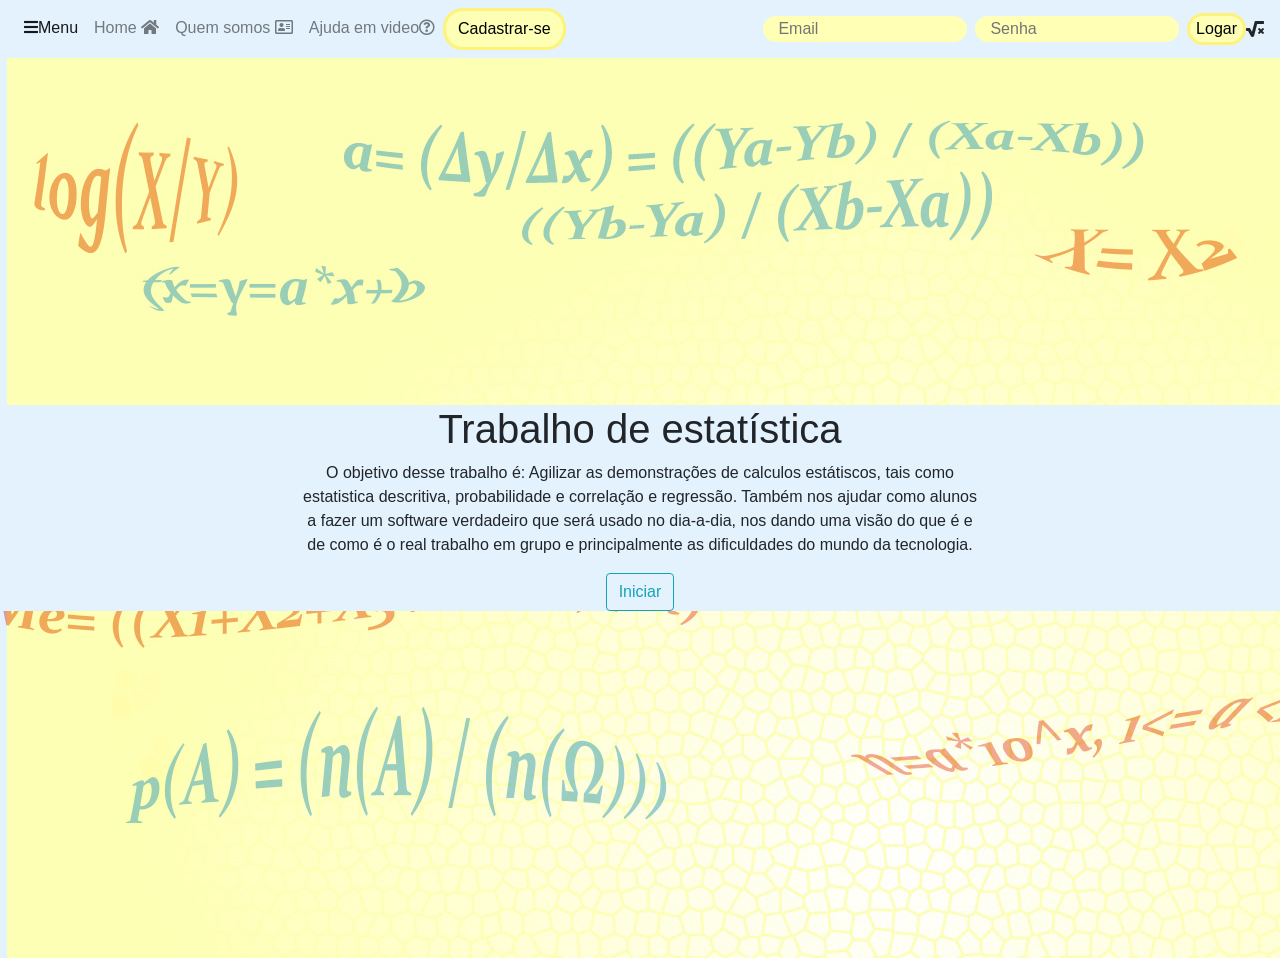
<file: index.html>
<html>

<head>
  <meta charset="UTF-8"/>
  <script src="https://code.jquery.com/jquery-3.3.1.min.js" integrity="sha384-q8i/X+965DzO0rT7abK41JStQIAqVgRVzpbzo5smXKp4YfRvH+8abtTE1Pi6jizo"
    crossorigin="anonymous"></script>
  <script src="https://cdnjs.cloudflare.com/ajax/libs/popper.js/1.14.7/umd/popper.min.js" integrity="sha384-UO2eT0CpHqdSJQ6hJty5KVphtPhzWj9WO1clHTMGa3JDZwrnQq4sF86dIHNDz0W1"
    crossorigin="anonymous"></script>
  <script src="https://stackpath.bootstrapcdn.com/bootstrap/4.3.1/js/bootstrap.min.js" integrity="sha384-JjSmVgyd0p3pXB1rRibZUAYoIIy6OrQ6VrjIEaFf/nJGzIxFDsf4x0xIM+B07jRM"
    crossorigin="anonymous"></script>
  <script src="cadastro.js"></script>
  <link rel="stylesheet" href="https://maxcdn.bootstrapcdn.com/bootstrap/4.0.0/css/bootstrap.min.css" integrity="sha384-Gn5384xqQ1aoWXA+058RXPxPg6fy4IWvTNh0E263XmFcJlSAwiGgFAW/dAiS6JXm"
    crossorigin="anonymous">
  <link rel="stylesheet" href="https://use.fontawesome.com/releases/v5.6.3/css/all.css" integrity="sha384-UHRtZLI+pbxtHCWp1t77Bi1L4ZtiqrqD80Kn4Z8NTSRyMA2Fd33n5dQ8lWUE00s/"
    crossorigin="anonymous">
    <script type="text/javascript" src="cadastro.js" ></script>
    <link rel="stylesheet" href="teste1.css">

</head>

 <body>
  <div>
    <nav class="navbar navbar-expand-md navbar navbar-light" style="background-color: #e3f2fd;">
      <button class="navbar-toggler" type="button" data-toggle="collapse" data-target="#navbarSupportedContent" aria-controls="navbarSupportedContent"
        aria-expanded="false" aria-label="Toggle navigation">
                                <span class="navbar-toggler-icon"></span>
                        </button>

      <div class="collapse navbar-collapse" id="navbarSupportedContent">
        <ul class="navbar-nav mr-auto">
          <li class="nav-item active">
            <a class="nav-link" href="#"><i class="fas fa-bars"></i>Menu</a>
          </li>
          <li class="nav-item">
            <a class="nav-link" href="teste1.html"> Home <span class="fas fa-home"></span></a>
          </li>
          <li class="nav-item">
            <a class="nav-link" href="quem_somos.html">Quem somos <span class="far fa-address-card"></span></a>
          </li>
          <li class="nav-item">
              <a class="nav-link" href="ajuda_cadastro.html" target="_new">Ajuda em video<span class="far fa-question-circle"></span></a>
          </li>
      <li>
        <a href="cadastro.html" class="btn btn-yellow">Cadastrar-se</a> 
        </ul>
        <form class="form-inline my-2 my-lg-0">
        <input type="text" id="emailLogin" class="input mr-2" placeholder="   Email">
        <input type="password" id="senhaLogin" class="input mr-2" placeholder="   Senha">
        <button id="botaoLogar" onclick="logar()" class="btn-yellow my-2 my-sm-0" type="button">Logar</button>
        </form>
        <span style="right: 0;">
            <p id="nomeInvisivel" style="float:left;" ></p>
            <button style="margin-left: 15px" id="botaoSair" onclick="sair(value)" value="teste1.html" class="btn btn-yellow "> Sair </button>
            <a> <i class="fas fa-square-root-alt"></i></a>
        </span>
      </div>
    </nav>
    <div id="body">
      <div class="w-100 divimagem">
        <div class="text-center w-100">
          <h1> Trabalho de estatística</h1>
          <p> O objetivo desse trabalho é: Agilizar as demonstrações de calculos estátiscos, tais como <br />estatistica descritiva, probabilidade e correlação e regressão. Também nos ajudar como alunos <br /> a fazer um software verdadeiro que será usado no dia-a-dia, nos dando uma visão do que é e   <br /> de como é o real trabalho em grupo e principalmente as dificuldades do mundo da tecnologia. </p>
            <button onclick="iniciar(value)" value="teste.html" class="btn btn-outline-info"> Iniciar </button>
        </div>
      </div>
    </div>
  </div>
</body>

</html>
</file>
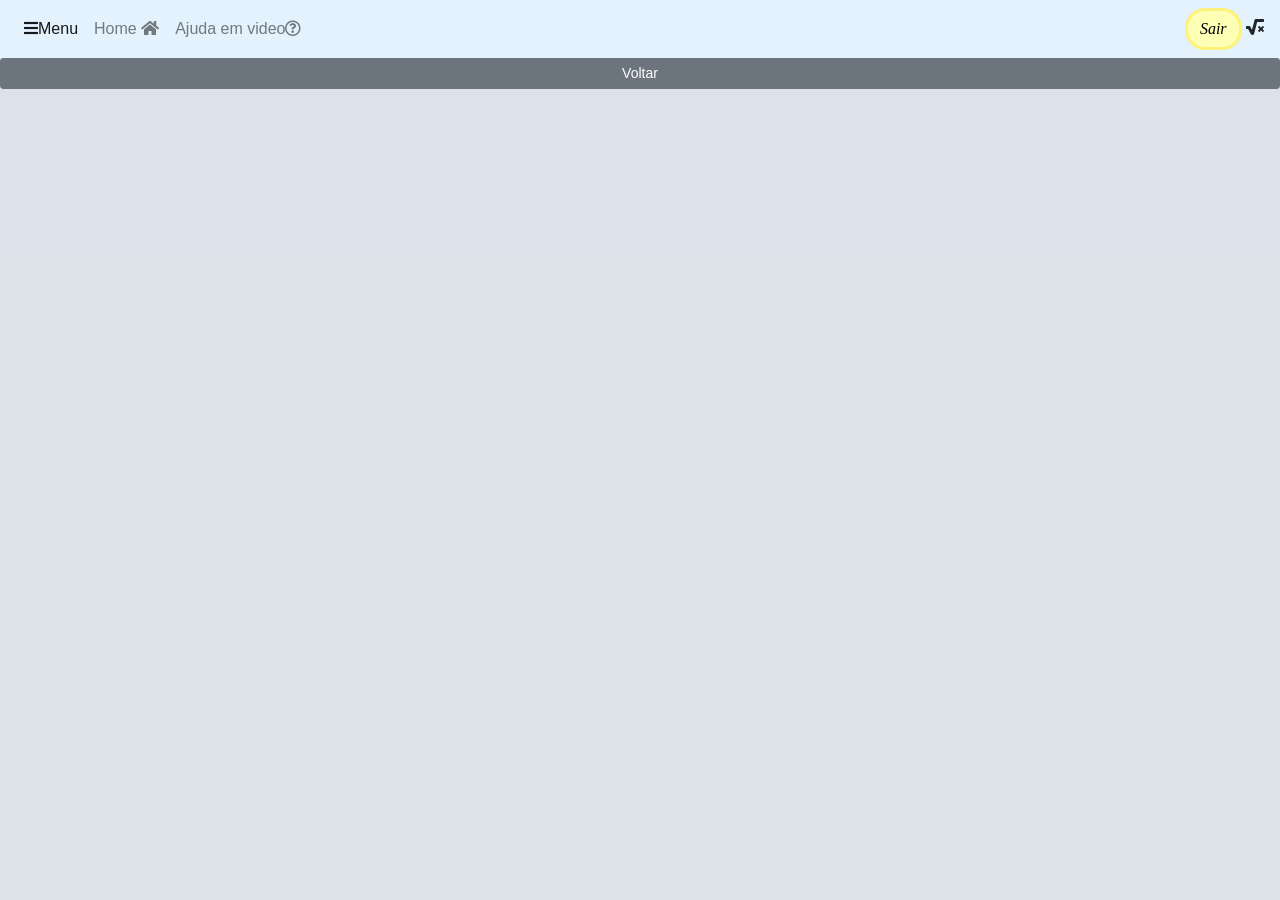
<file: ajuda_cadastro.html>
<html>

<head>
    <meta charset="utf-8">
    <script src="https://code.jquery.com/jquery-3.3.1.min.js" integrity="sha384-q8i/X+965DzO0rT7abK41JStQIAqVgRVzpbzo5smXKp4YfRvH+8abtTE1Pi6jizo" crossorigin="anonymous"></script>
    <script src="https://cdnjs.cloudflare.com/ajax/libs/popper.js/1.14.7/umd/popper.min.js" integrity="sha384-UO2eT0CpHqdSJQ6hJty5KVphtPhzWj9WO1clHTMGa3JDZwrnQq4sF86dIHNDz0W1" crossorigin="anonymous"></script>
    <script src="https://stackpath.bootstrapcdn.com/bootstrap/4.3.1/js/bootstrap.min.js" integrity="sha384-JjSmVgyd0p3pXB1rRibZUAYoIIy6OrQ6VrjIEaFf/nJGzIxFDsf4x0xIM+B07jRM" crossorigin="anonymous"></script>
    <link rel="stylesheet" href="https://maxcdn.bootstrapcdn.com/bootstrap/4.0.0/css/bootstrap.min.css" integrity="sha384-Gn5384xqQ1aoWXA+058RXPxPg6fy4IWvTNh0E263XmFcJlSAwiGgFAW/dAiS6JXm" crossorigin="anonymous">
    <link rel="stylesheet" href="https://use.fontawesome.com/releases/v5.6.3/css/all.css" integrity="sha384-UHRtZLI+pbxtHCWp1t77Bi1L4ZtiqrqD80Kn4Z8NTSRyMA2Fd33n5dQ8lWUE00s/" crossorigin="anonymous">
    <link rel="stylesheet" href="descritiva.css">
    </style>
    <script type="text/javascript" src="logado.js"></script>
</head>

<body>
    <div>
        <nav class="navbar navbar-expand-md navbar navbar-light" style="background-color: #e3f2fd;">
            <button class="navbar-toggler" type="button" data-toggle="collapse" data-target="#navbarSupportedContent" aria-controls="navbarSupportedContent" aria-expanded="false" aria-label="Toggle navigation">
                                <span class="navbar-toggler-icon"></span>
                        </button>

            <div class="collapse navbar-collapse" id="navbarSupportedContent">
                <ul class="navbar-nav mr-auto">
                    <li class="nav-item active">
                        <a class="nav-link" href="#"><i class="fas fa-bars"></i>Menu</a>
                    </li>
                    <li class="nav-item">
                        <a class="nav-link" href="index.html"> Home <span class="fas fa-home"></span></a>
                    </li>
                    <li class="nav-item">
                            <a class="nav-link" href="ajuda_cadastro.html" target="_new">Ajuda em video<span class="far fa-question-circle"></span></a>
                        </li>
                        <li>
                    </ul>
                <span style="right: 0;">
                    <p id="nomeInvisivel" style="float:left;" ></p>
                    <button style="margin-left: 15px" id="botaoSair" onclick="sair(value)" value="index.html" class="btn btn-yellow  "> Sair </button>
                    <a> <i class="fas fa-square-root-alt"></i></a>
                </span>
            </div>
        </nav>
        <a href="index.html"><button type="button" class="btn btn-secondary btn-sm btn-block">Voltar</button></a>
        <br>
    <div class="container-fluid" align="center">
    <iframe width="400" height="220" src="https://www.youtube.com/embed/sUwi2-HbWMg" frameborder="0" allow="accelerometer; autoplay; encrypted-media; gyroscope; picture-in-picture" allowfullscreen></iframe>
    &nbsp; &nbsp; <iframe width="400" height="220" src="https://www.youtube.com/embed/RXOf5rAGcCY" frameborder="0" allow="accelerometer; autoplay; encrypted-media; gyroscope; picture-in-picture" allowfullscreen></iframe>
    &nbsp; &nbsp; <iframe width="400" height="220" src="https://www.youtube.com/embed/IsIpQMrQHEo" frameborder="0" allow="accelerometer; autoplay; encrypted-media; gyroscope; picture-in-picture" allowfullscreen></iframe>
    <br><iframe width="400" height="220" src="https://www.youtube.com/embed/rjNBQfWZb5E" frameborder="0" allow="accelerometer; autoplay; encrypted-media; gyroscope; picture-in-picture" allowfullscreen></iframe>
    &nbsp; &nbsp; <iframe width="400" height="220" src="https://www.youtube.com/embed/giYejhDcm7A" frameborder="0" allow="accelerometer; autoplay; encrypted-media; gyroscope; picture-in-picture" allowfullscreen></iframe>
    &nbsp; &nbsp; <iframe width="400" height="220" src="https://www.youtube.com/embed/vmPENyJrSdU" frameborder="0" allow="accelerometer; autoplay; encrypted-media; gyroscope; picture-in-picture" allowfullscreen></iframe>

</div>
</body>
</html>
</file>
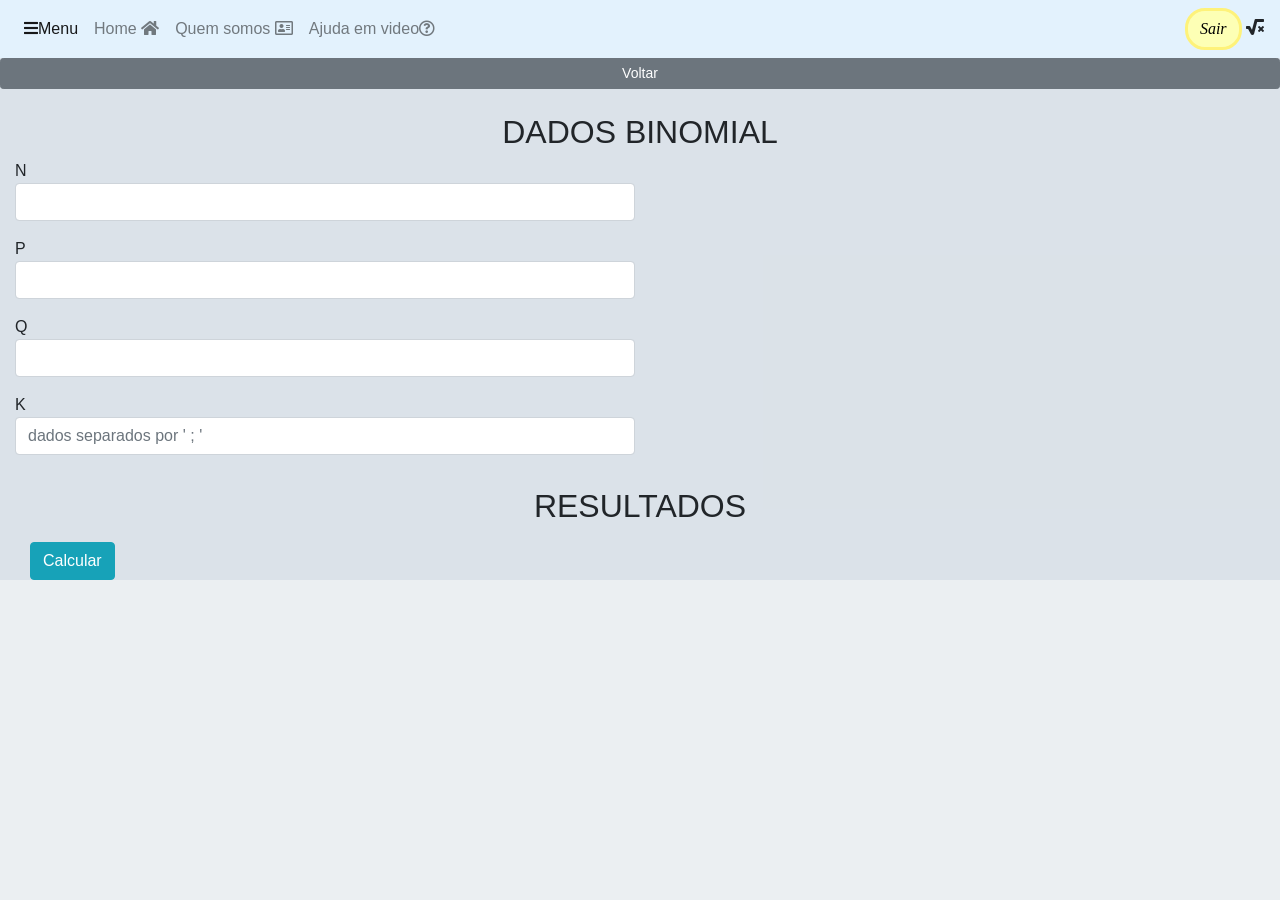
<file: binomial.html>
<!DOCTYPE html>
<html>
<head>
	<meta charset="utf-8">
	<title>Binomial</title>
<link rel="stylesheet" href="https://maxcdn.bootstrapcdn.com/bootstrap/4.0.0/css/bootstrap.min.css" integrity="sha384-Gn5384xqQ1aoWXA+058RXPxPg6fy4IWvTNh0E263XmFcJlSAwiGgFAW/dAiS6JXm"
    crossorigin="anonymous">
  <link rel="stylesheet" href="https://use.fontawesome.com/releases/v5.6.3/css/all.css" integrity="sha384-UHRtZLI+pbxtHCWp1t77Bi1L4ZtiqrqD80Kn4Z8NTSRyMA2Fd33n5dQ8lWUE00s/"crossorigin="anonymous">
	<script src="binomial.js"></script>
  <link rel="stylesheet" href="probabilidade.css">
</head>
<body>

  <nav class="navbar navbar-expand-md navbar navbar-light" style="background-color: #e3f2fd;">
      <button class="navbar-toggler" type="button" data-toggle="collapse" data-target="#navbarSupportedContent" aria-controls="navbarSupportedContent"
        aria-expanded="false" aria-label="Toggle navigation">
                                <span class="navbar-toggler-icon"></span>
                        </button>

      <div class="collapse navbar-collapse" id="navbarSupportedContent">
        <ul class="navbar-nav mr-auto">
          <li class="nav-item active">
            <a class="nav-link" href="#"><i class="fas fa-bars"></i>Menu</a>
          </li>
          <li class="nav-item">
            <a class="nav-link" href="index.html"> Home <span class="fas fa-home"></span></a>
          </li>
          <li class="nav-item">
            <a class="nav-link" href="quem_somos.html">Quem somos <span class="far fa-address-card"></span></a>
          </li>
          <li class="nav-item">
            <a class="nav-link" href="ajuda_cadastro.html" target="_new">Ajuda em video<span class="far fa-question-circle"></span></a>
        </li>
        <li>
    </ul>
        <span style="right: 0;">
            <p id="nomeInvisivel" style="float:left;" ></p>
            <button style="margin-left: 15px" id="botaoSair" onclick="sair(value)" value="index.html" class="btn btn-yellow "> Sair </button>
            <a> <i class="fas fa-square-root-alt"></i></a>
        </span>
      </div>
    </nav>
<div>
    <a href="probabilidadeMenu.html" ><button type="button" class="btn btn-secondary btn-sm btn-block">Voltar</button></a>
<div class="container-fluid">
  <br>
        <h2 style="text-align: center"  >DADOS BINOMIAL</h2>
        
        <div class="form-row">
          <div class="form-group col-md-6">
		<p>
        	N <Br>   <input type="number"  class="form-control" id="N">
		</p>
		<p>
        	P <Br>  <input type="number"  class="form-control"  id="P">
		</p>
		<p>
         Q <Br>  <input type="number"  class="form-control"  id="Q">
    </p>
    <p>
          K <Br>  <input type="text"  class="form-control"  id="K"  placeholder="dados separados por ' ; '">
    </p>
  
    </div>
    </div>
    <div id="saidasUN"></div>
      <div class="container-fluid">
     <h2 style="text-align: center"  >RESULTADOS</h2>
                   
    <p id="porcentagem">
		<p id="media">
		<p id="DP">

	<p>
		 <button type="button" class="btn btn-info" onclick="calcula()">Calcular </button>
  </p>
</div>
        
</body>
</html>
</file>
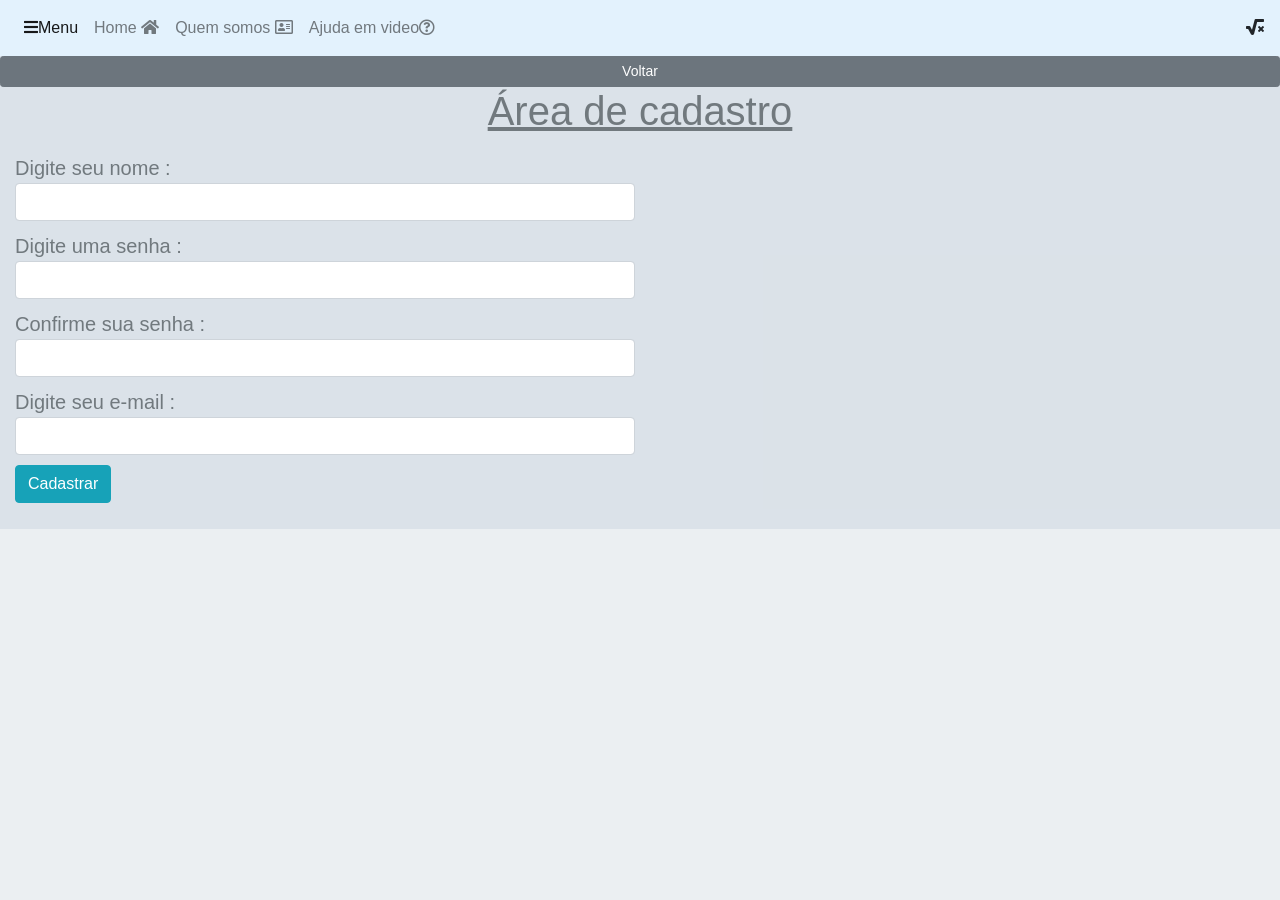
<file: cadastro.html>
<!DOCTYPE html>
<html>
<head>
	<meta charset="utf-8">
<link rel="stylesheet" href="https://maxcdn.bootstrapcdn.com/bootstrap/4.0.0/css/bootstrap.min.css" integrity="sha384-Gn5384xqQ1aoWXA+058RXPxPg6fy4IWvTNh0E263XmFcJlSAwiGgFAW/dAiS6JXm"
    crossorigin="anonymous">

	<link rel="stylesheet" href="https://use.fontawesome.com/releases/v5.6.3/css/all.css" integrity="sha384-UHRtZLI+pbxtHCWp1t77Bi1L4ZtiqrqD80Kn4Z8NTSRyMA2Fd33n5dQ8lWUE00s/"
    crossorigin="anonymous">
	<title>Cadastro</title>
	<script type="text/javascript" src="cadastro.js" ></script>
	<link rel="stylesheet" href="cadastro.css">
</head>
<body>
<div>
    <nav class="navbar navbar-expand-md navbar navbar-light " style="background-color: #e3f2fd;">
      <button class="navbar-toggler" type="button" data-toggle="collapse" data-target="#navbarSupportedContent" aria-controls="navbarSupportedContent"
        aria-expanded="false" aria-label="Toggle navigation">
                                <span class="navbar-toggler-icon"></span>
                        </button>

      <div class="collapse navbar-collapse" id="navbarSupportedContent">
        <ul class="navbar-nav mr-auto">
          <li class="nav-item active">
            <a class="nav-link" href="#"><i class="fas fa-bars"></i>Menu</a>
          </li>
          <li class="nav-item">
            <a class="nav-link" href="index.html"> Home <span class="fas fa-home"></span></a>
          </li>
          <li class="nav-item">
            <a class="nav-link" href="quem_somos.html">Quem somos <span class="far fa-address-card"></span></a>
          </li>
          <li class="nav-item">
            <a class="nav-link" href="ajuda_cadastro.html" target="_new">Ajuda em video<span class="far fa-question-circle"></span></a>
        </li>
        <li>
    </ul>
        <span style="right: 3;">
                                <a> <i class="fas fa-square-root-alt"></i></a>
                        </span>
      </div>
 
    </nav>
    <a href="index.html" ><button type="button" class="btn btn-secondary btn-sm btn-block">Voltar</button></a>
    <div class="container-fluid">
	<center>
		<h1> <u> Área de cadastro </u> </h1>
    <div class="form-row">
      <div class="form-group col-md-6">
		<p>
			Digite seu nome : <Br>   <input type="text" class="form-control" id="nome" >
		</p>
		<p>
			Digite uma senha : <Br> <input type="password" class="form-control"  id="senha" >
		</p>
		<p>
			Confirme sua senha : <Br> <input type="password" class="form-control"  id="confirmaSenha">
		</p>
		<p>
			Digite seu e-mail : <Br>  <input type="email" class="form-control"  id="email">
		</p>
		<p>
			<button onclick="cadastro()" type="button" class="btn btn-info">Cadastrar</button>
			
    </p>
      </div>
    </div>


	</center>
</div>


</body>
</html>
</file>
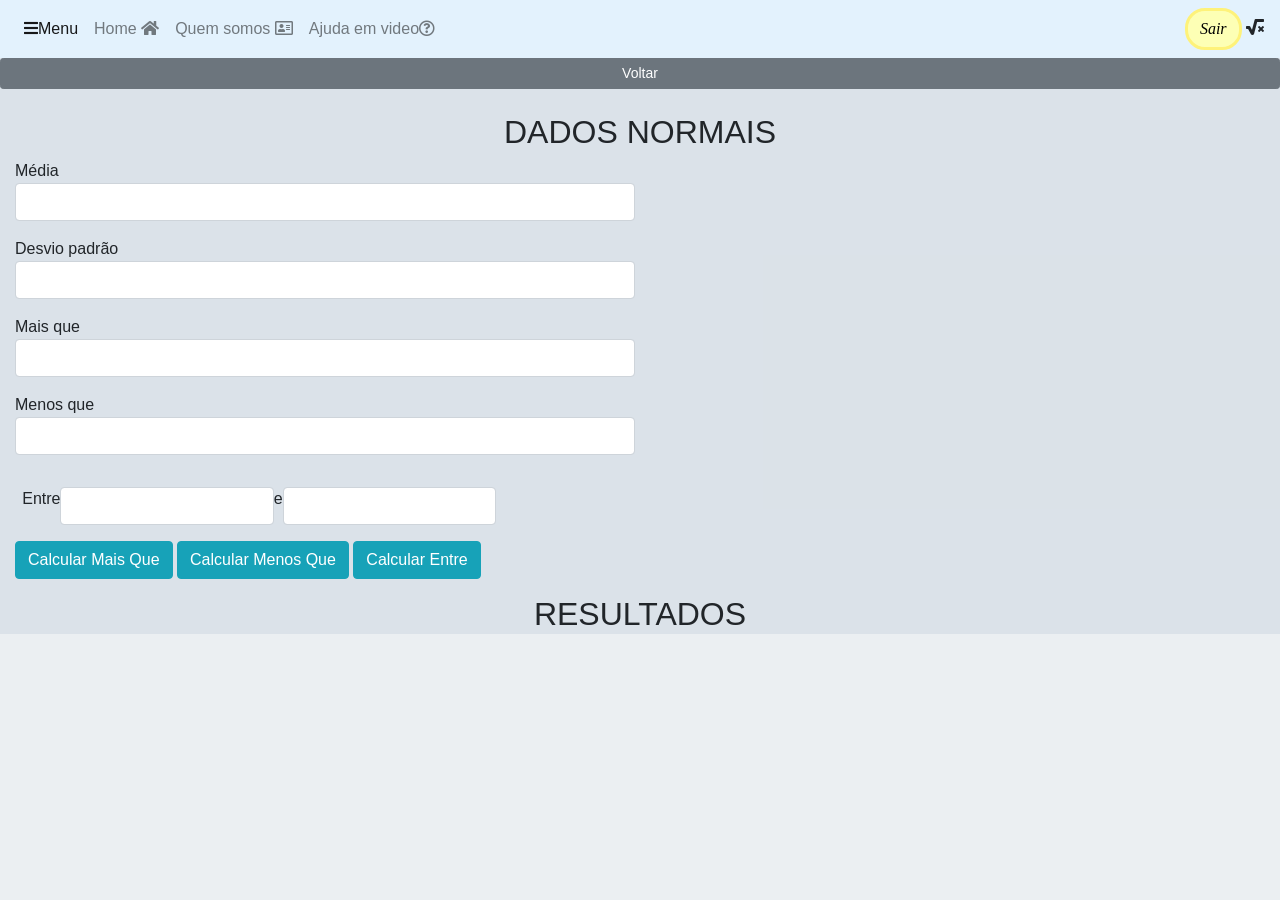
<file: normal.html>
<!DOCTYPE html>
<html lang="pt">
<meta charset="UTF-8">


<head>
    <script src="https://code.jquery.com/jquery-3.3.1.min.js" crossorigin="anonymous"></script>
    <script src="https://cdnjs.cloudflare.com/ajax/libs/popper.js/1.14.7/umd/popper.min.js" crossorigin="anonymous"></script>
    <script src="https://stackpath.bootstrapcdn.com/bootstrap/4.3.1/js/bootstrap.min.js" crossorigin="anonymous"></script>
    <link rel="stylesheet" href="https://maxcdn.bootstrapcdn.com/bootstrap/4.0.0/css/bootstrap.min.css" crossorigin="anonymous">
    <link rel="stylesheet" href="https://use.fontawesome.com/releases/v5.6.3/css/all.css" crossorigin="anonymous">
    <script src="normal.js"></script>
    <link rel="stylesheet" href="probabilidade.css">

</head>

<body>
    <div class="content">
        <div>
            <nav class="navbar navbar-expand-md navbar navbar-light" style="background-color: #e3f2fd;">
                <button class="navbar-toggler" type="button" data-toggle="collapse" data-target="#navbarSupportedContent" aria-controls="navbarSupportedContent" aria-expanded="false" aria-label="Toggle navigation">
                                <span class="navbar-toggler-icon"></span>
                        </button>

                <div class="collapse navbar-collapse" id="navbarSupportedContent">
                    <ul class="navbar-nav mr-auto">
                        <li class="nav-item active">
                            <a class="nav-link" href="#"><i class="fas fa-bars"></i>Menu</a>
                        </li>
                        <li class="nav-item">
                            <a class="nav-link" href="index.html"> Home <span class="fas fa-home"></span></a>
                        </li>
                        <li class="nav-item">
                            <a class="nav-link" href="quem_somos.html">Quem somos <span class="far fa-address-card"></span></a>
                        </li>
                        <li class="nav-item">
                            <a class="nav-link" href="ajuda_cadastro.html" target="_new">Ajuda em video<span class="far fa-question-circle"></span></a>
                        </li>
                        <li>
                    </ul>
                    <span style="right: 0;">
            <p id="nomeInvisivel" style="float:left;" ></p>
            <button style="margin-left: 15px" id="botaoSair" onclick="sair(value)" value="index.html" class="btn btn-yellow "> Sair </button>
            <a> <i class="fas fa-square-root-alt"></i></a>
        </span>
                </div>
            </nav>

            <a href="probabilidadeMenu.html" ><button type="button" class="btn btn-secondary btn-sm btn-block">Voltar</button></a>
            <div class="container-fluid">
                <br>
                    <h2 style="text-align: center"  >DADOS NORMAIS</h2>
                    <div class="form-row">
                            <div class="form-group col-md-6">
                <p>
                    Média
                    <Br> <input type="number" class="form-control" id="media">
                </p>

                <p>
                    Desvio padrão
                    <Br> <input type="number" class="form-control" id="DP">
                </p>

                <p>
                    Mais que
                    <Br> <input type="number" class="form-control" id="maisQue">
                </p>

                <p>
                    Menos que
                    <Br> <input type="number" class="form-control" id="menosQue">
                </p>
            </div>
        </div>
    
                <p class="row">
                        &nbsp;&nbsp;&nbsp;&nbsp; Entre
                 <br/> <input type="number" class="form-control col-md-2"  id="primeiroEntre"> e
                  <input type="number" class="form-control col-md-2" id="segundoEntre">
                </p>

                <p>
                    <button type="button" class="btn btn-info" onclick="calculaMaisQue()">Calcular Mais Que</button>
                    <button type="button" class="btn btn-info" onclick="calculaMenosQue()">Calcular Menos Que</button>
                    <button type="button" class="btn btn-info" onclick="calculaEntre()">Calcular Entre</button>

                </p>


                <h2 style="text-align: center"  >RESULTADOS</h2>
                <p>
                    <p id="saidaMaisQue">
                        <p id="saidaMenosQue">
                            <p id="saidaEntre">
                            </p>
            </div>

</body>

</html>
</file>
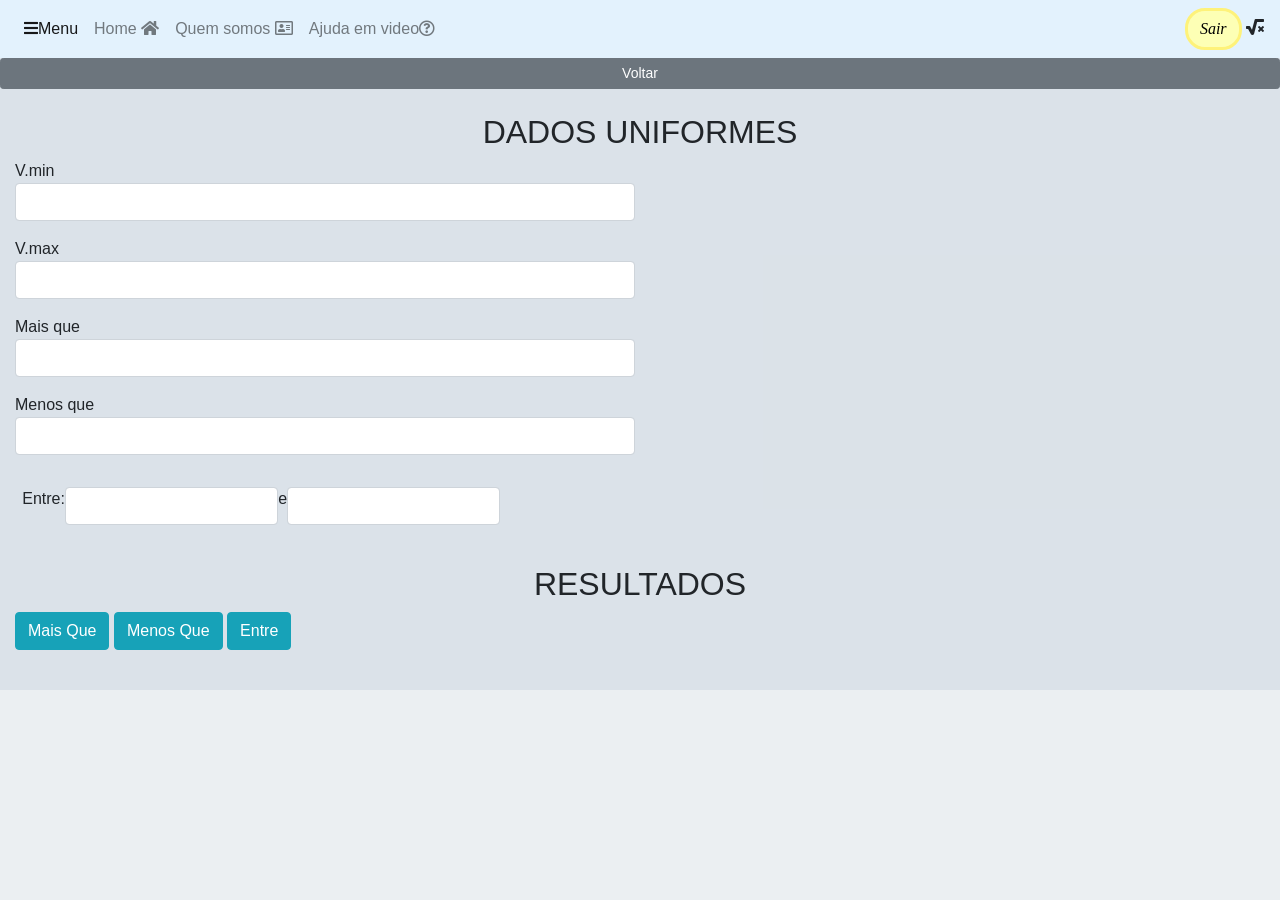
<file: uniforme.html>
<!DOCTYPE html>
<html>

<head>
    <meta charset="utf-8">
    <title>Uniforme</title>
    <link rel="stylesheet" href="https://maxcdn.bootstrapcdn.com/bootstrap/4.0.0/css/bootstrap.min.css" integrity="sha384-Gn5384xqQ1aoWXA+058RXPxPg6fy4IWvTNh0E263XmFcJlSAwiGgFAW/dAiS6JXm" crossorigin="anonymous">
    <link rel="stylesheet" href="https://use.fontawesome.com/releases/v5.6.3/css/all.css" integrity="sha384-UHRtZLI+pbxtHCWp1t77Bi1L4ZtiqrqD80Kn4Z8NTSRyMA2Fd33n5dQ8lWUE00s/" crossorigin="anonymous">
    <link rel="stylesheet" href="probabilidade.css">

    <script src="uniforme.js"></script>
</head>

<body>

    <div class="content">
        <div>
            <nav class="navbar navbar-expand-md navbar navbar-light" style="background-color: #e3f2fd;">
                <button class="navbar-toggler" type="button" data-toggle="collapse" data-target="#navbarSupportedContent" aria-controls="navbarSupportedContent" aria-expanded="false" aria-label="Toggle navigation">
                            <span class="navbar-toggler-icon"></span>
                    </button>

                <div class="collapse navbar-collapse" id="navbarSupportedContent">
                    <ul class="navbar-nav mr-auto">
                        <li class="nav-item active">
                            <a class="nav-link" href="#"><i class="fas fa-bars"></i>Menu</a>
                        </li>
                        <li class="nav-item">
                            <a class="nav-link" href="index.html"> Home <span class="fas fa-home"></span></a>
                        </li>
                        <li class="nav-item">
                            <a class="nav-link" href="quem_somos.html">Quem somos <span class="far fa-address-card"></span></a>
                        </li>
                        <li class="nav-item">
                            <a class="nav-link" href="ajuda_cadastro.html" target="_new">Ajuda em video<span class="far fa-question-circle"></span></a>
                        </li>
                        <li>
                    </ul>
                    <span style="right: 0;">
        <p id="nomeInvisivel" style="float:left;" ></p>
        <button style="margin-left: 15px" id="botaoSair" onclick="sair(value)" value="index.html" class="btn btn-yellow "> Sair </button>
        <a> <i class="fas fa-square-root-alt"></i></a>
    </span>
                </div>
            </nav>
    <a href="probabilidadeMenu.html"><button type="button" class="btn btn-secondary btn-sm btn-block">Voltar</button></a>
            <div >
                <div class="container-fluid">
                    <Br>
                    <h2 style="text-align: center"  >DADOS UNIFORMES</h2>
                    <div class="form-row">
                        <div class="form-group col-md-6">
                    <p>
                          V.min
                        <Br>  <input type="number" class="form-control" id="valorMinimo">
                    </p>
                    <p>
                         V.max
                        <Br>  <input type="number" class="form-control"  id="valorMaximo">
                    </p>
                    <p>
                         Mais que
                        <Br>  <input type="number" class="form-control" id="maisQue">
                    </p>

                    <p>
                         Menos que
                        <Br>  <input type="number" class="form-control" id="menosQue">
                        </p>
                        </div>
                        </div>
                        <p class="row">
                                &nbsp;&nbsp;&nbsp;&nbsp; Entre:
                        <Br>  <input type="number" class="form-control col-md-2" id="primeiroEntre"> e <input type="number" class="form-control col-md-2" id="segundoEntre">
                    </p>
                        <Br>
                </div>
            </div>

            <div >
                    <div class="container-fluid">
                    <h2 style="text-align: center">RESULTADOS</h2>
                     <button type="button" class="btn btn-info" onclick="maisQ()">Mais Que </button>
                    <button type="button" class="btn btn-info" onclick="menosQ()">Menos Que </button>
                    <button type="button" class="btn btn-info" onclick="entre()">Entre  </button>
                    <p id="media">
                        <p id="DP">
                            <p id="porcentagemMaisQue">
                                <p id="porcentagemMenosQue">
                                    <p id="porcentagemEntre">
                <Br>
                </div>
            </div>
</body>

</html>
</file>
<file: teste1.css>
#body {
      background-image:url("fundo2.jpg");
   
    }

    .container-fluid {
      margin: 0;
      padding: 0;
    }

    .divimagem {
      display: flex;
      align-items: center;
      justify-content: center;
      width: 100%;
      height: 100%;
    }

    .divimagem div {
      background-color: #e3f2fd;
    }

    .divimagem div h1:hover {
      color: rgb(113,121,126);
    }

    .divimagem div p:hover {
      color: rgb(113,121,126);
      padding: 4px;
    }
   .btn-yellow {
  background-color: rgb(253,255,181);
  color: #000;
  border: solid;
  border-radius: 20px;
  border-color:rgb(254,242,122);
}
.btn-yellow:hover {
  background-color:rgb(254,242,122);
  color: white;
font-weight: bold;
}
    #invisivel{
      display: none;
    }
    #visivel{
      font-style: italic;
      font-size: 30px;
      font-family: Times New Roman, Times, serif;
    }
    #botaoVisivel{
      font-style: italic;
      font-family: Times New Roman, Times, serif;
    }
    #botaoSair{
      display: none;
    }
    .input{
      background-color: rgb(288,255,181);
      border: 0px;
      border-radius: 50px;

    }
</file>
<file: descritiva.css>
html, body 
{
background-color: rgba(157, 175, 194, 0.2);
}

    #tabela{
      display: none;
    }
    .table {
		margin-bottom: 0;
	}
	.table th {
		border-top: none;

	}
  #medida{
    margin-top: 8px;
  }
  #separatriz{
    border-top:-10px;

  }
  .submit{
      float:auto;
      margin-top:-16px;
      margin-right:0px;
      margin-left:0px;
  }
  .MS {
    margin-top:8px;
    margin-left:3px;
  }
    #invisivel{
      display: none;
    }
    #visivel{
      font-style: italic;
      font-size: 30px;
      font-family: Times New Roman, Times, serif;
    }
    #botaoVisivel{
      font-style: italic;
      font-family: Times New Roman, Times, serif;
    }
    #botaoSair{
      display: none;
    }

 

   .btn-yellow {
  background-color: rgb(253,255,181);
  color: #000;
  border: solid;
  border-radius: 20px;
  border-color:rgb(254,242,122);
}
.btn-yellow:hover {
  background-color:rgb(254,242,122);
  color: white;
}
    #invisivel{
      display: none;
    }
    #visivel{
      font-style: italic;
      font-size: 30px;
      font-family: Times New Roman, Times, serif;
    }
    #botaoVisivel{
      font-style: italic;
      font-family: Times New Roman, Times, serif;
    }
    #botaoSair{
      display: none;
    }

 a:link {
      color: gainsboro;
      text-decoration: none;
    }
    #fundo{
      background-color: rgba(157, 175, 194,) ;
    }
   #calcular{
background-color: rgba(157, 175, 194, );
}
    a{
      color:white;
    }

#azul{
background-color: rgba(157, 175, 194, );
}
#chart-container{
background-color: rgba(157, 175, 194, );}
</file>
<file: probabilidade.css>
html, body 
{ 
  background-color: rgba(157, 175, 194, 0.2) ;
  width: auto;
  height: auto;
}

    #tabela{
      display: none;
    }
    .table {
		margin-bottom: 0;
	}
	.table th {
		border-top: none;

	}
  #medida{
    margin-top: 8px;
  }
  #separatriz{
    border-top:-10px;

  }
  .submit{
      float:auto;
      margin-top:-16px;
      margin-right:0px;
      margin-left:0px;
  }
  .MS {
    margin-top:8px;
    margin-left:3px;
  }
    #invisivel{
      display: none;
    }
    #visivel{
      font-style: italic;
      font-size: 30px;
      font-family: Times New Roman, Times, serif;
    }
    #botaoVisivel{
      font-style: italic;
      font-family: Times New Roman, Times, serif;
    }
    #botaoSair{
      display: none;
    }

 

   .btn-yellow {
  background-color: rgb(253,255,181);
  color: #000;
  border: solid;
  border-radius: 20px;
  border-color:rgb(254,242,122);
}
.btn-yellow:hover {
  background-color:rgb(254,242,122);
  color: white;
}
    #invisivel{
      display: none;
    }
    #visivel{
      font-style: italic;
      font-size: 30px;
      font-family: Times New Roman, Times, serif;
    }
    #botaoVisivel{
      font-style: italic;
      font-family: Times New Roman, Times, serif;
    }
    #botaoSair{
      display: none;
    }
    .input{
      background-color: rgb(288,255,181);
      border: 0px;
      border-radius: 50px;

    } a:link {
      color: gainsboro;
      text-decoration: none;
    }
    #fundo{
      color: #000;
    }
    a{
      color:white;
    }
  
.container-fluid{
 background-color: rgba(157, 175, 194,);
}
</file>
<file: cadastro.css>
html, body 
{
background-color: rgba(157, 175, 194, 0.2);
}
		p{
			border: 10px;
			margin: 10px auto;
			font-size: 20px;
			text-align: left;
		}
		button{
			cursor: pointer;			
			font-size: 30px;
		}
		input{   
			font-size: 20px;
}


   .btn-yellow {
  background-color: rgb(253,255,181);
  color: #000;
  border: solid;
  border-radius: 20px;
  border-color:rgb(254,242,122);
}
.btn-yellow:hover {
  background-color:rgb(254,242,122);
  color: white;
}

 h1 {
      color: rgb(113,121,126);
}
p{
color: rgb(113,121,126);
}
</file>
